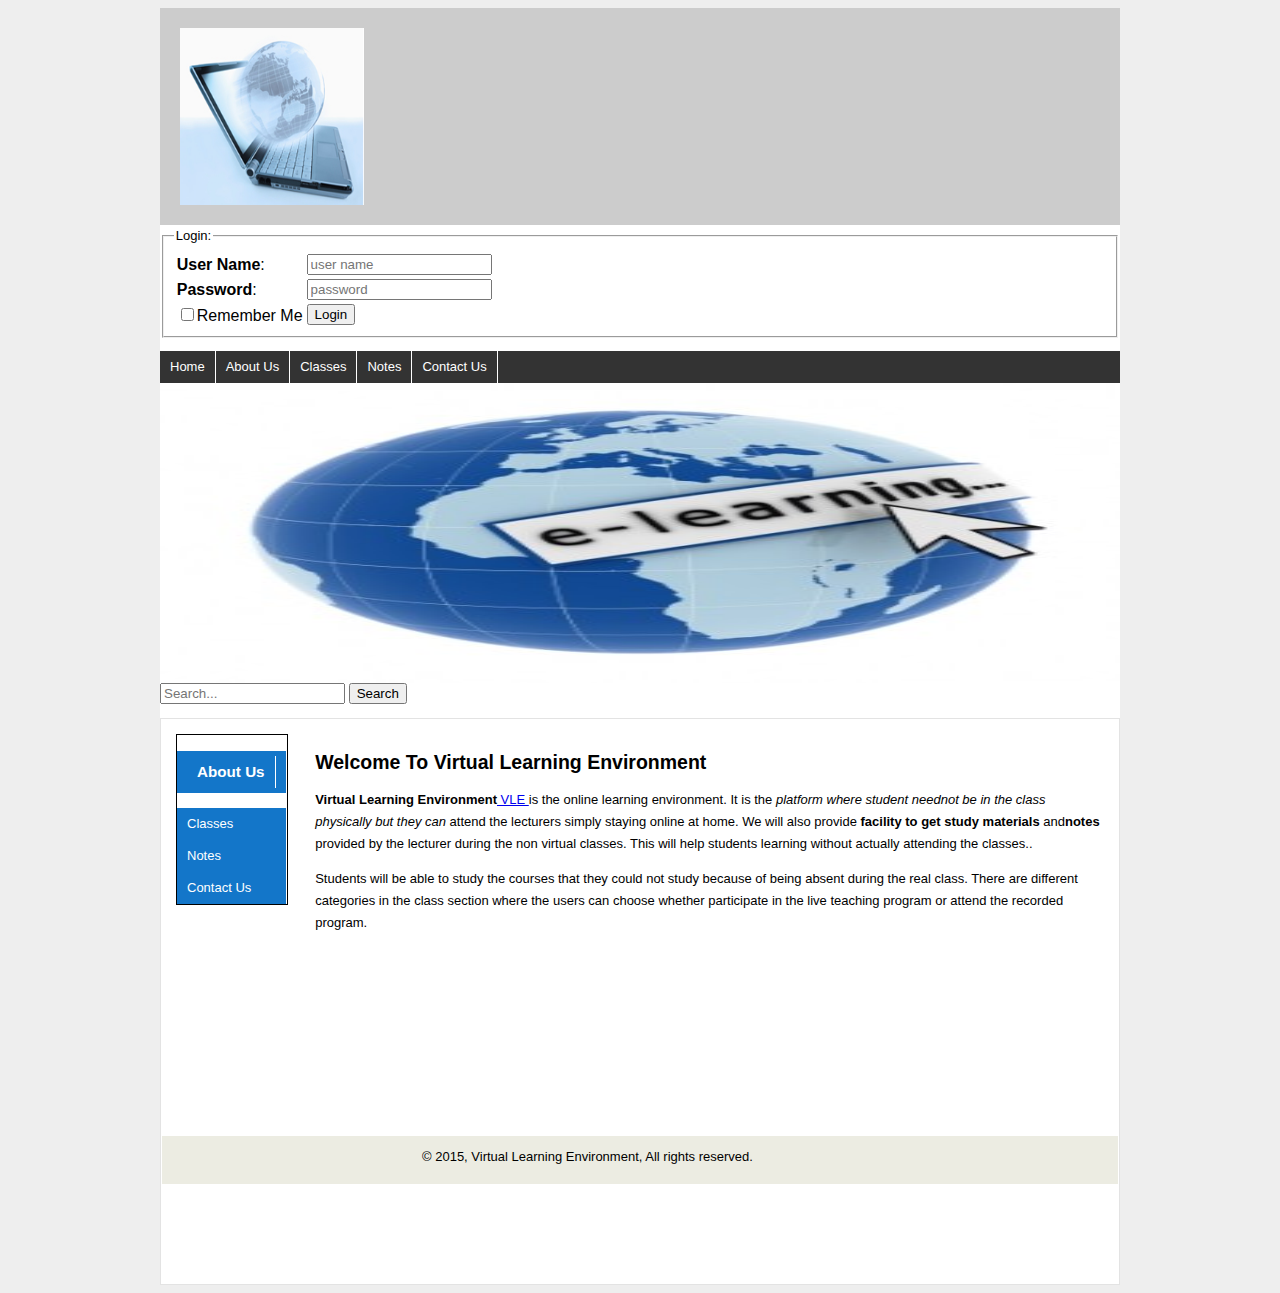
<file: Suryaraj_Web_Assignment_HTML_CSS/index.html>
<DOCTYPE html>
<html>
	<head>
		<title>Virtual Learning Environment</title>
		 <link rel= "stylesheet" href= "style.css"></link>
	</head>
	<body>
		<div>
			
		</div>
		<div id="container">
				<div id="header">
					<h1>
						<img src="vle.jpg" width="20%" height="20%" alt="Logo for VLE">
					</h1>
				</div>
<div class="sidebar" width="200px" height="300px">
			
				<form>
				<fieldset>
				<legend>Login:</legend>
					<table>
						<tr><td><b>User Name</b>:</td><td><input type="text" placeholder="user name"></td></tr>
						<tr><td><b>Password</b>:</td><td><input type="password" placeholder="password"></td></tr>
						<tr><td><input type="checkbox">Remember Me</td><td><button type="submit">Login</button></td></tr>
					</table>
				</form>
				</fieldset
			</div><!--end of sidebar-->
			
				<div id="navigation">
					<ul>
					
					
					
					
						<li><a href="#">Home</a></li>
						<li><a href="#">About Us</a>
						</li>
						<li>
						<a href="#">Classes</a>
						<ul>
							<li><a href="#">Live</a></li>
							<li><a href="#">Offline</a></li>
						</ul>
						</li><li>
						<a href="#">Notes</a>
						<ul>
							<li><a href="#">Software Engineering</a></li>
							<li><a href="#">Web Programming</a></li>
                                                        <li><a href="#">Real Time Operating System</a></li>
                                                        <li><a href="#">Embeded System</a></li>
                                                         <li><a href="#">Image Processing</a></li>
						</ul>
						</li><li>
						<a href="#">Contact Us</a></li>
					</ul>
				</div>
				<div class= "wrapper">
						<div class="banner"><img src="vle_banner2.jpg" width="960px" height="300px"></div>
				</div>
				<form>
								<input type="text" placeholder="Search..." required>
                                <input type="button" value="Search">
				</form>

				<div id="mainBody">
					<div id = "leftBox">
						<ul>
							<li><h3><a href="#">About Us</a></h3><li>
							<li><a href="#">Classes</a><li>
							<li><a href="#">Notes</a><li>
							<li><a href="#">Contact Us</a><li>
						</ul>
					</div>

                                  	<div class="main-content" width="600px" height="400px">
					
						<h2>Welcome To Virtual Learning Environment</h2>
						

						<p><b>Virtual Learning Environment</b><a href = "http://dwit.edu.np"> VLE </a> is the online learning 							environment. It is the <em> platform where student neednot be in the class physically but they can 							</em> attend the lecturers simply staying online at home. We will also provide <b>facility to get 							study materials </b> and<b>notes</b> provided by the lecturer during the non virtual classes. This 							will help students learning without actually attending the classes.</b>.</p>
						<p>Students will be able to study the courses that they could not study because of being absent 						during the real class. There are different categories in the class section where the users can choose 							whether participate in the live teaching program or attend the recorded program.</p>
					</div>

					<div class="footer">
					
						<p>&copy 2015, Virtual Learning Environment, All rights reserved.</p>
						
					</div>
		</div>
	</body>
</html>
</file>
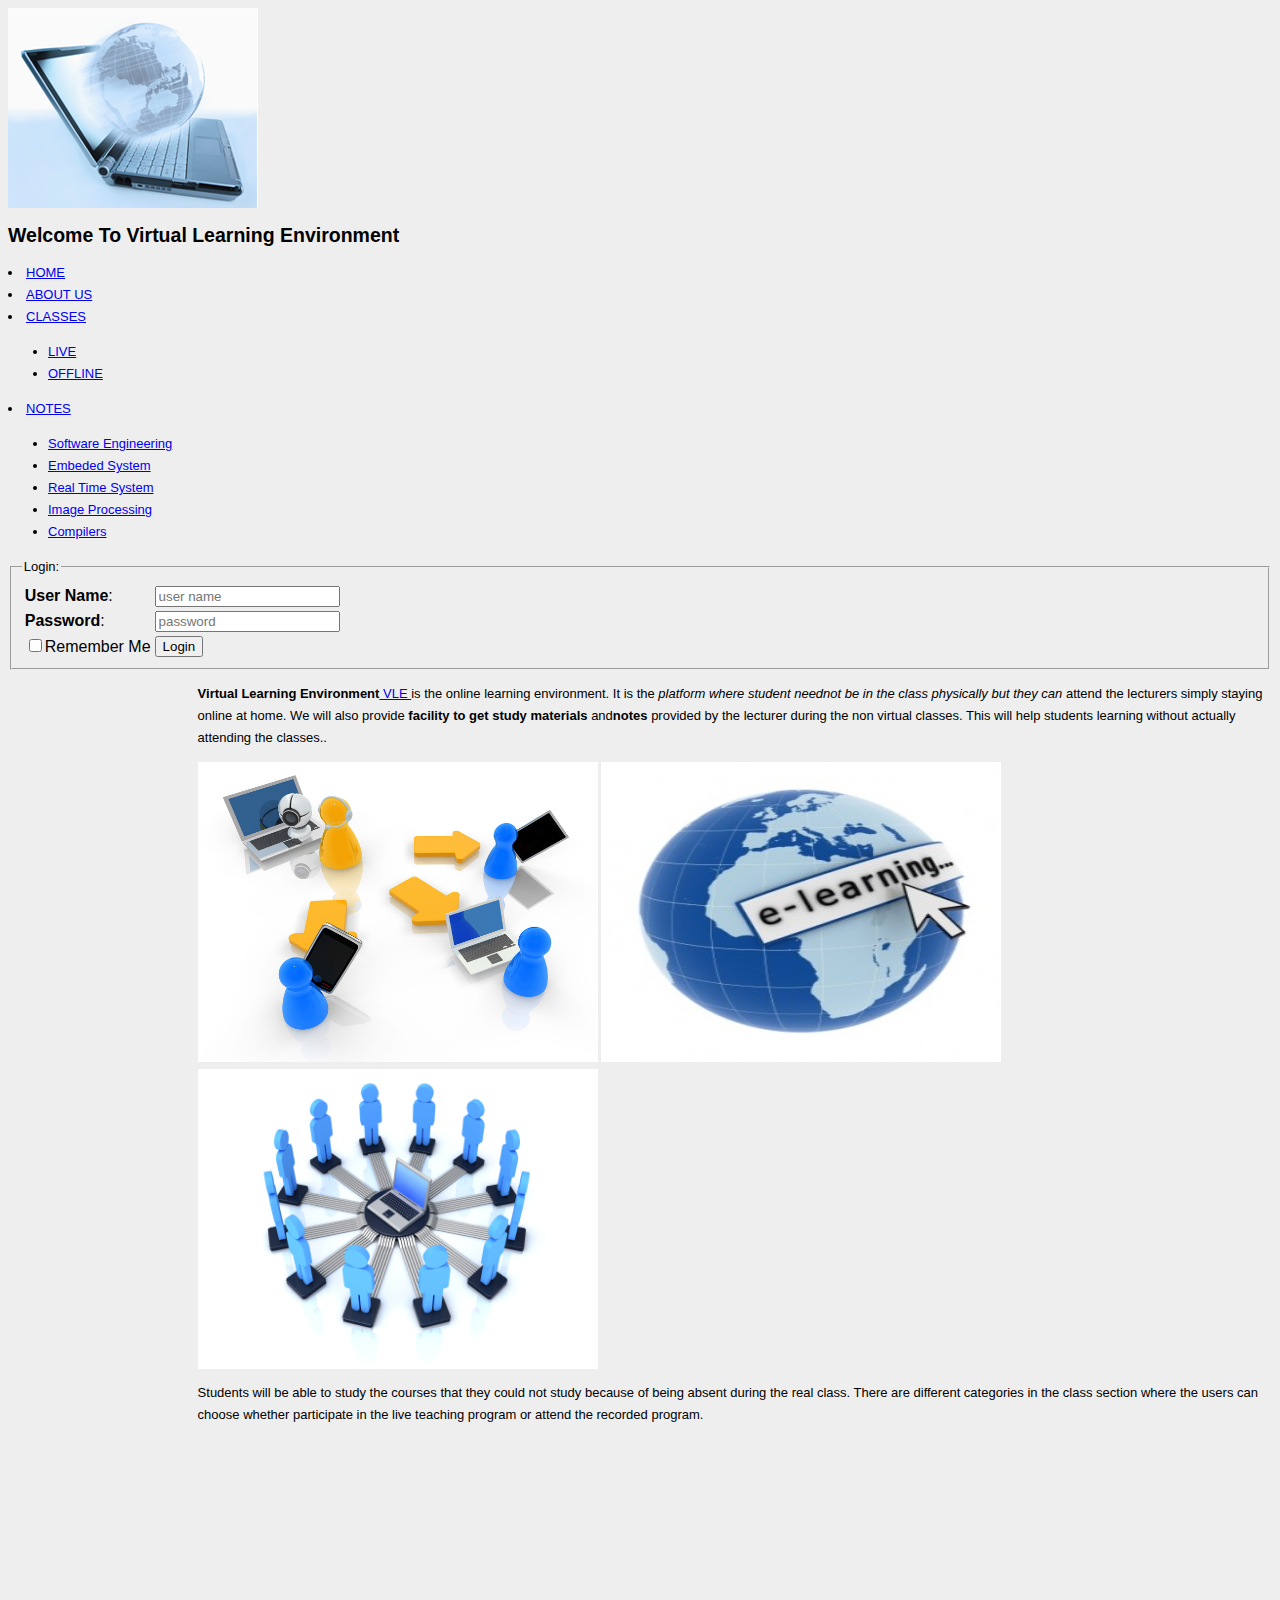
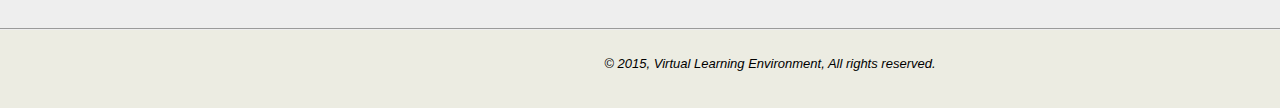
<file: Suryaraj_Web_Assignment_HTML_CSS/index1.html>
<DOCTYPE html>
<html>

<head>
	<title>Virtual Learning Environment</title>
	<link rel="stylesheet" type="text/css" href="style.css">
</head>

<body>
	<div id="wrapper">
		<div class="header">
		
			<div class="logo">
				<img src="vle.jpg" alt="Logo for VLE">
			</div><!--end of logo-->
			
			<div class="header-title">
				<h2>Welcome To Virtual Learning Environment</h2>
			</div><!--end of header-title-->
			
			<div class="navigation">
 				<li><a href="#">HOME</a></li>
				<li><a href="#">ABOUT US</a></li>
				<li><a href="#">CLASSES</a>
					<ul class="sub-navigation">
						<li><a href="#">LIVE</a></li>
						<li><a href="#">OFFLINE</a></li>
						</ul>
						</li>
				<li><a href="#">NOTES</a>
					<ul class="sub-navigation">
						<li><a href="#">Software Engineering</a></li>
						<li><a href="#">Embeded System</a></li>
						<li><a href="#">Real Time System</a></li>
						<li><a href="#">Image Processing</a></li>
						<li><a href="#">Compilers</a></li>
						</ul>
						</li>

			</div><!--end of navigation-->
		
		</div><!--end of header-->		
			
		<div class="content">
		
			<div class="sidebar" width="200px" height="300px">
			
				<form>
				<fieldset>
				<legend>Login:</legend>
					<table>
						<tr><td><b>User Name</b>:</td><td><input type="text" placeholder="user name"></td></tr>
						<tr><td><b>Password</b>:</td><td><input type="password" placeholder="password"></td></tr>
						<tr><td><input type="checkbox">Remember Me</td><td><button type="submit">Login</button></td></tr>
					</table>
				</form>
				</fieldset
			</div><!--end of sidebar-->
			
			<div class="main-content" width="600px" height="400px">

<p><b>Virtual Learning Environment</b><a href = "http://dwit.edu.np"> VLE </a> is the online learning environment. It is the <em> platform where student neednot be in the class physically but they can </em> attend the lecturers simply staying online at home. We will also provide <b>facility to get study materials </b> and<b>notes</b> provided by the lecturer during the non virtual classes. This will help students learning without actually attending the classes.</b>.</p>
				<img src="vle_banner1.jpg" alt="virtual class" title="virtaul class" width="400px" height="300px">
				<img src="vle_banner2.jpg" alt="e-learning" title="e-learning" width="400px" height="300px">
				<img src="vle_banner3.jpg" alt="vle_banner3.jpg" width="400px" height="300px">
				<p>Students will be able to study the courses that they could not study because of being absent during the real class. There are different categories in the class section where the users can choose whether participate in the live teaching program or attend the recorded program.</p>
			</div><!--end of main-content-->
			
			<frameset cols="25%">
				<frame src="info.html">
			</frameset>
		</div><!--end of content-->
		
		<div class="footer">
			<hr>
			<p align="center">&copy <em>2015, Virtual Learning Environment, All rights reserved.<em></p>
		</div><!--end of footer-->
		
	</div><!--end of wrapper-->
</body>
</html>
</file>
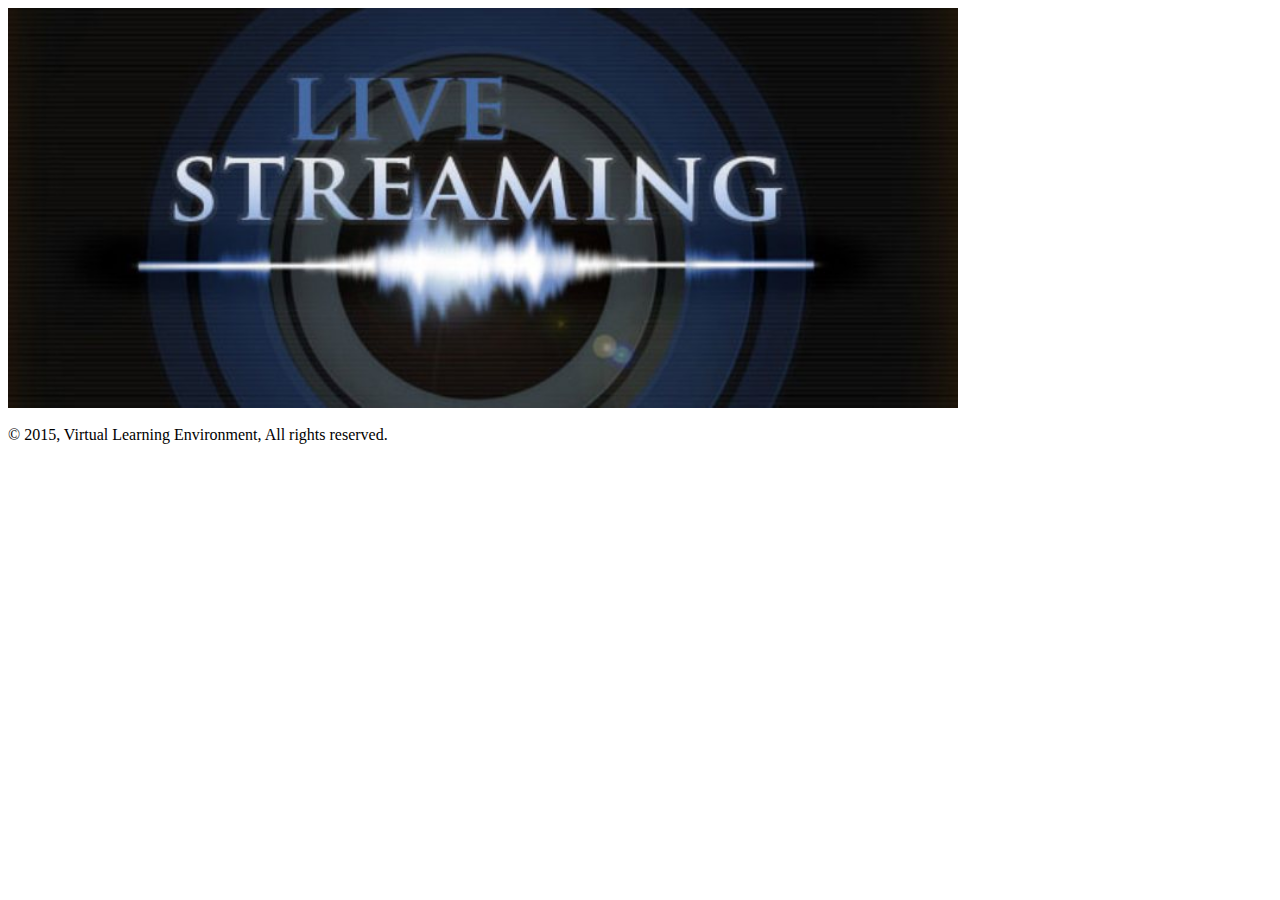
<file: Suryaraj_Web_Assignment_HTML_CSS/livestreming.html>
<DOCTYPE html>
<html>
     <head>

       <title>Virtual Learning Environment</title>
      </head>


     <body>

                 <img src= "livestream_vle.jpg" width="950px" height="400px">
               
<div id="footer">
<br >
            &copy 2015, Virtual Learning Environment, All rights reserved.
        </div>
</body>
</html>
</file>
<file: Suryaraj_Web_Assignment_HTML_CSS/style.css>
body{
	background: none repeat scroll 0 0 #eee;
	font-family: arial;
	font-size: 13px;
	line-height: 22px;
}
#container
{
	margin: 0 auto;
	width: 960px;
	background: #fff;
	}
	
#header
{
	background: #ccc;
	padding: 20px;
}

.main-content {
    margin-left: 15%;
}

.footer {
    background-color: #ECECE2;
    height: 9%;
    width: 103%;
    margin-right: -13px;
    margin-left: -14px;
    margin-bottom: -20px;
    margin-top: 202px;
}

.footer p {
    padding: 10px;
    margin-left: 250px;
}

#header h1 {
   margin: 0;
   }
   
#navigation
{
	float: left;
	width: 960px;
	background:#333;
}

#navigation ul{
	margin: 0;
	padding: 0;
	}
#navigation ul li
{
	list-style-type: none;
	display:inline;
	}
	
#navigation li a
{
	display: block;
	float: left;
	padding: 5px 10px;
	color:#fff;
	text-decoration: none;
	border-right: 1px solid#fff;
}

#navigation li a:hover {
	background:#383;
	}
#navigation ul li:hover ul{
	display: block;
}
#navigation ul ul{
		display: none;
		position: absolute;
		background-color: #333;
	}
#navigation ul ul li{
		display:block;
		}
#navigation ul ul li a, visited{
         color: #ccc;
	 }
	 
#navigation ul ul li a: hover {
         color: #099;  
		 }
.wrapper{
		width: 960px;
        margin:0 auto;		
	    text-align: left;
		}

#searchform #s {
		background: none repeat scroll 0% 0% transparent;
		color:#363433;
		border:0px none;
		width:100px;
		padding: 0px;
		margin: 0px
		}
		
#mainbody {
	margin: 10px 0px 0px;
	background: none;
	border: 1px solid #E3E3E3;
	padding: 15px;
	height: 535px;	
}
#leftBox {
	float: left;
	border: 1px solid black;
	}
#leftBox ul {
    list-style-type: none;
    margin: 0px;
    padding: 0px;
}
#leftBox ul h3{
	display: block;
	padding: 5px 10px;
	color:#fff;
	text-decoration: none;
	background: #1376C9;
	border-right: 1px solid#fff;
	} 
#leftBox ul a{
	display: block;
	padding: 5px 10px;
	color:#fff;
	text-decoration: none;
	background: #1376C9;
	border-right: 1px solid#fff;
	}
#footer
{
	background:#ccc;
	text-align: center;
	margin: 20px 0px 0px;
	padding: 20px;
	height: 5%;
}
</file>
